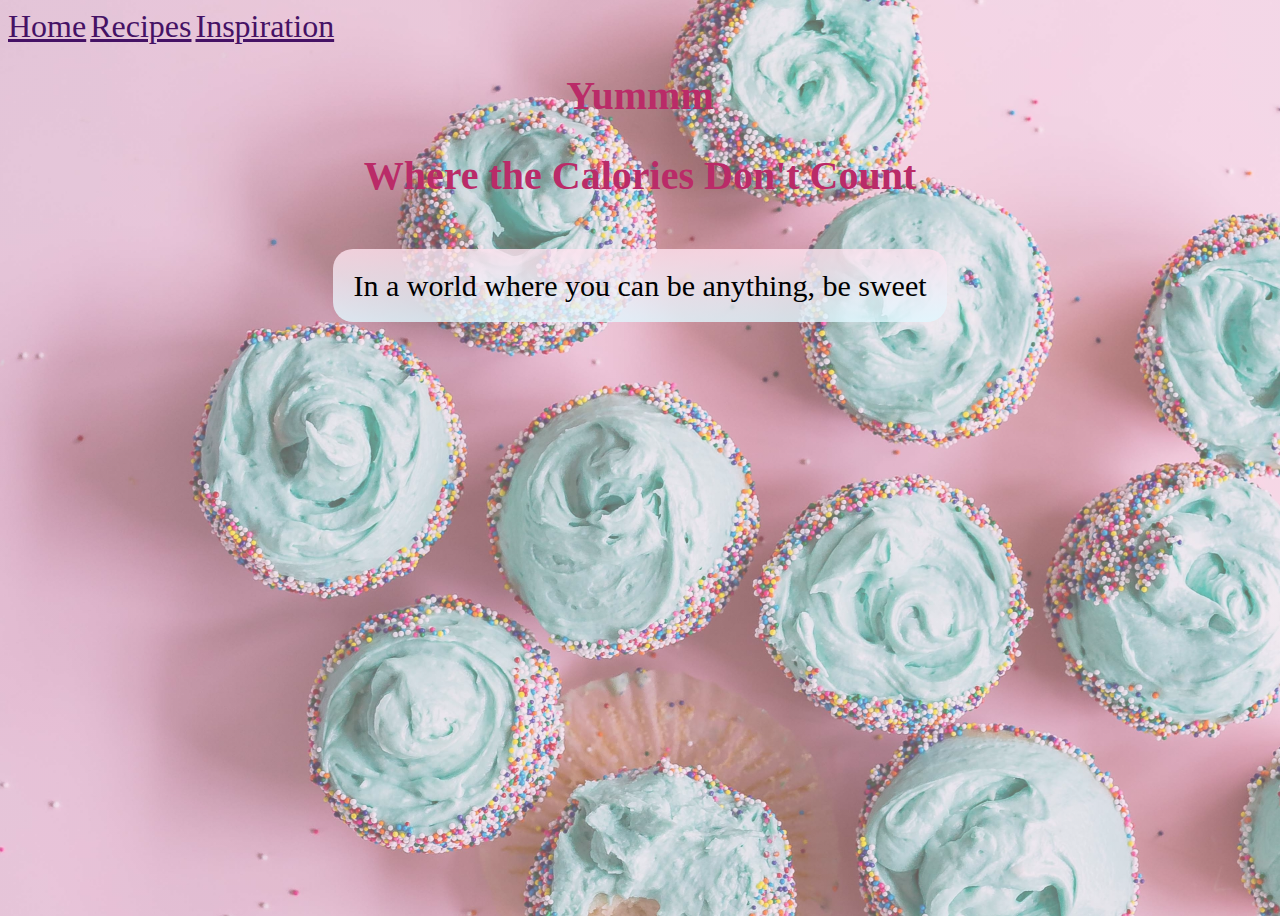
<file: index.html>
<!DOCTYPE html>
<html lang="en">

<head>
    <meta charset="utf-8">
    <title>Desserts</title>
    <link rel="stylesheet" href="css/styles.css">

</head>

<body>
    <header>
        <a class="nav" href="index.html">Home</a>
        <a class="nav" href="recipes.html">Recipes</a>
        <a class="nav" href="inspiration.html">Inspiration</a>
    </header>

    <div class="title">
        <h1 class="h1-title"> Yummm</h1>
    </div>
    <div class="title2">
        <h2 class="h2-title">Where the Calories Don't Count</h2>
    </div>

    <div class=section-quote>
        <p class="par-quote">In a world where you can be anything, be sweet</p>
    </div>
</body>

</html>
</file>
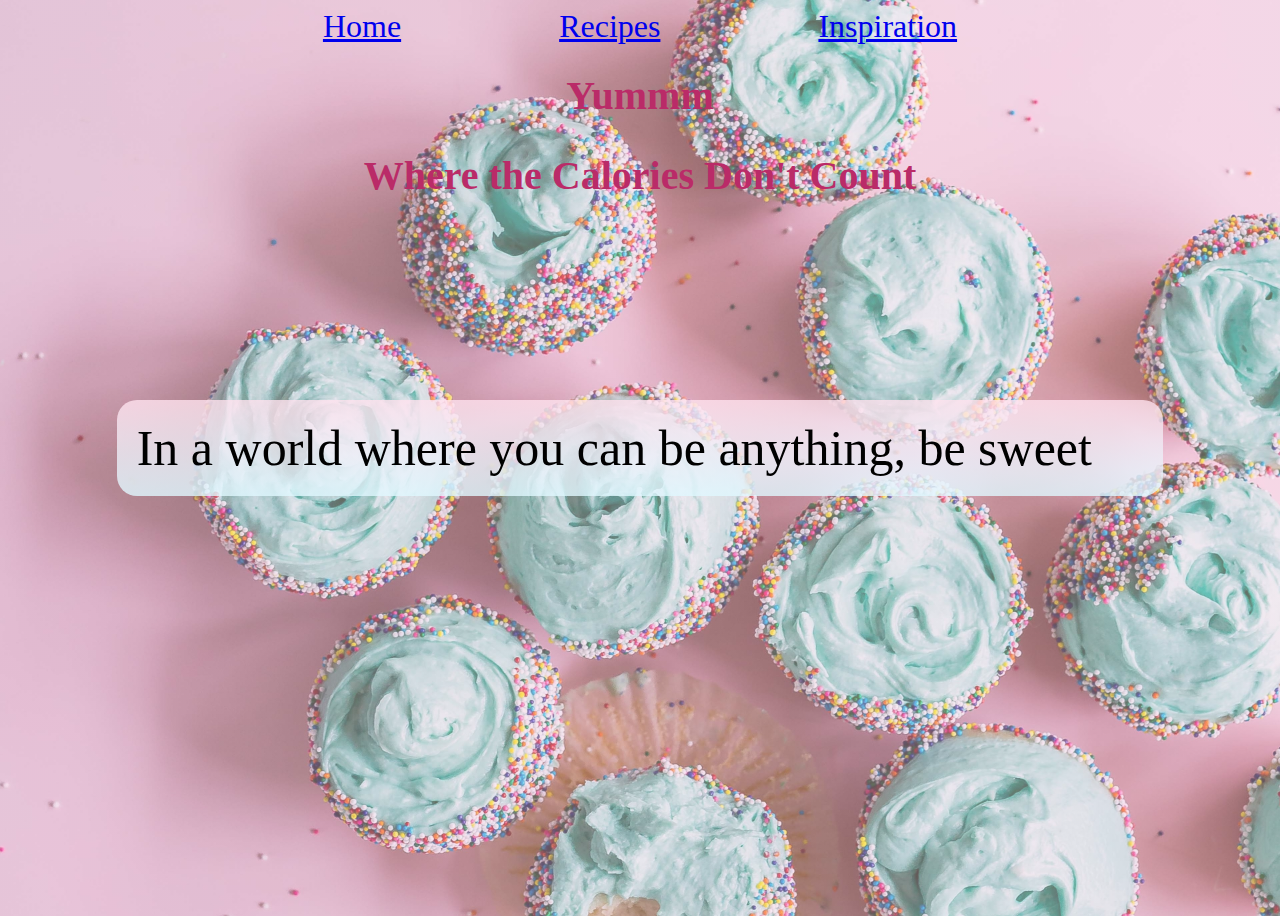
<file: home.html>
<!DOCTYPE html>
<html lang="en">

<head>
    <meta charset="utf-8">
    <title>Desserts</title>
    <link rel="stylesheet" href="css/styles.css">

</head>

<body>
    <header >
        <nav class="nav">
            <a class="nav-padding" href="home.html">Home</a>
            <a class="nav-padding" href="recipes.html">Recipes</a>
            <a class="nav-padding" href="inspiration.html">Inspiration</a>
        </nav>
    </header>

    <div class="title">
        <h1 class="h1-title"> Yummm</h1>
    </div>
    <div class="title2">
        <h2 class="h2-title">Where the Calories Don't Count</h2>
    </div>

    <div class=section-quote
         id= "section-quote">
        <p class="par-quote">In a world where you can be anything, be sweet &#xF369; </p>
    </div>
</body>

</html>
</file>
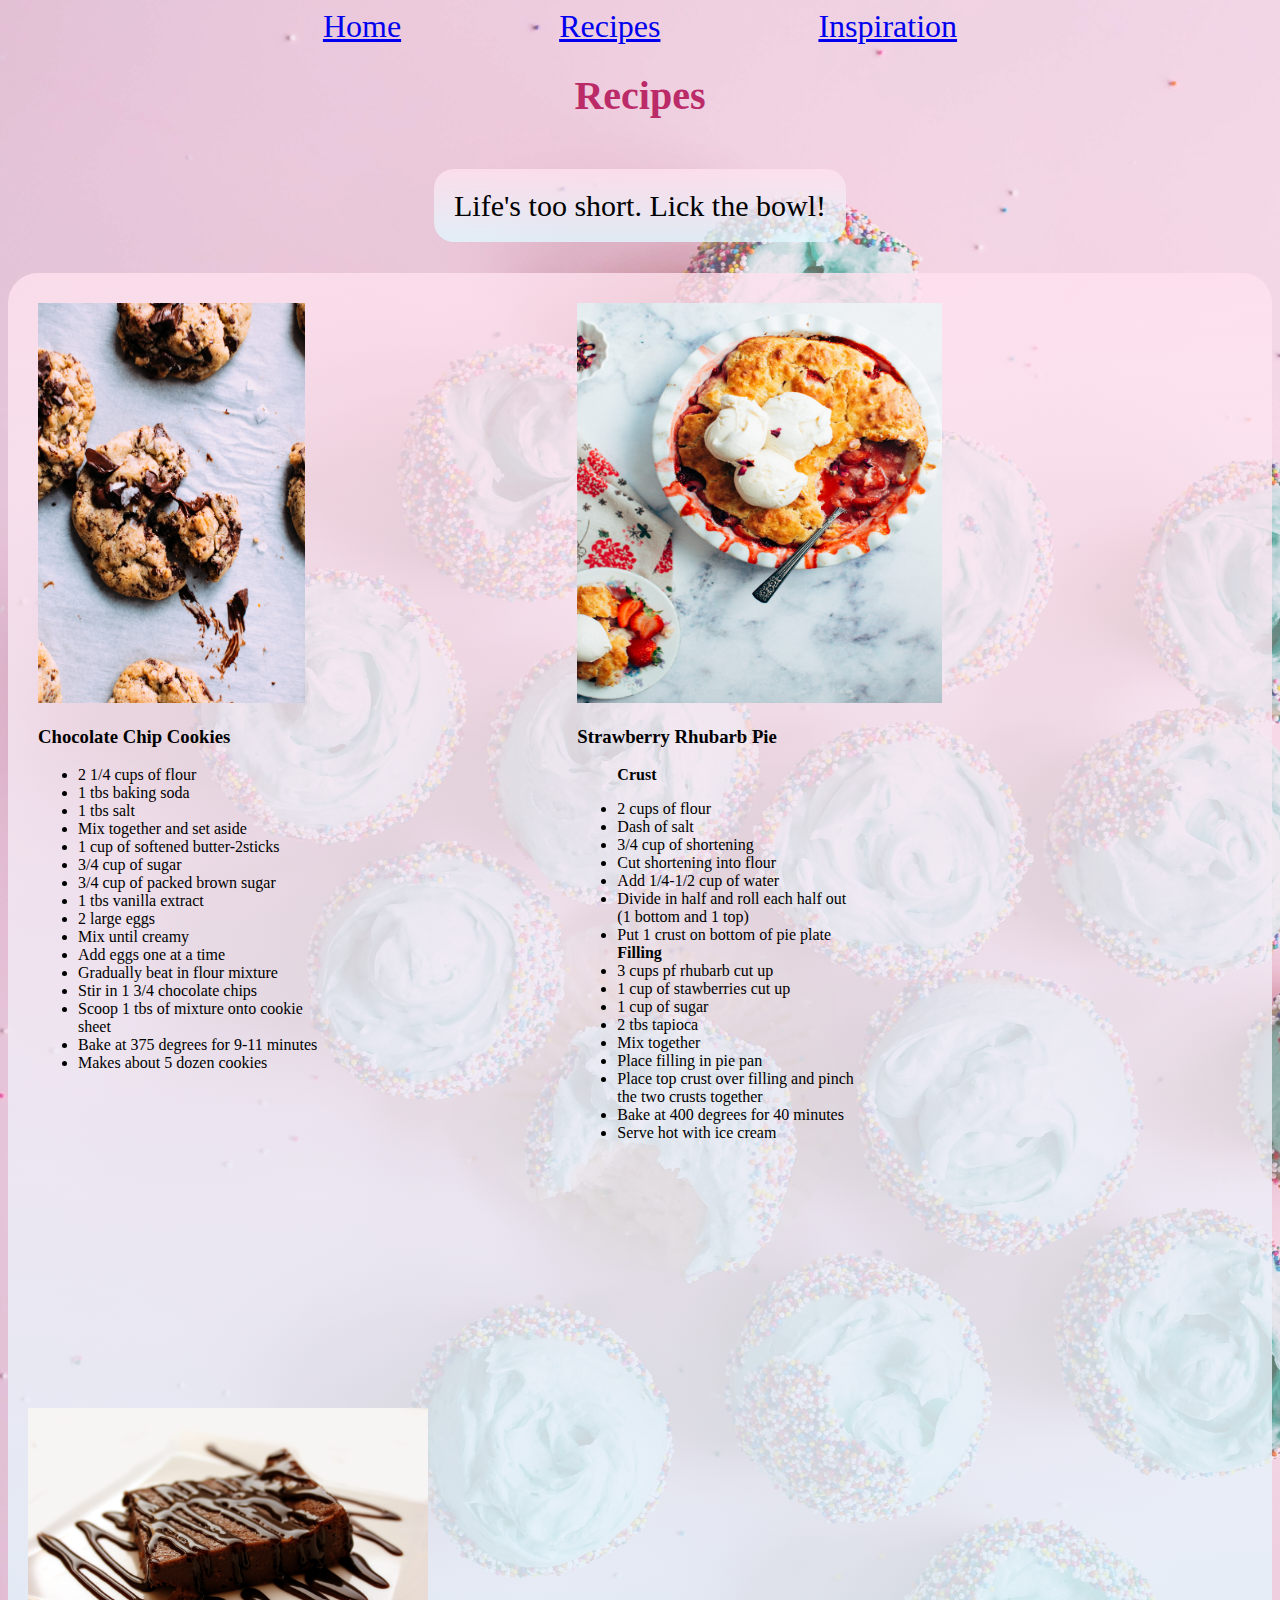
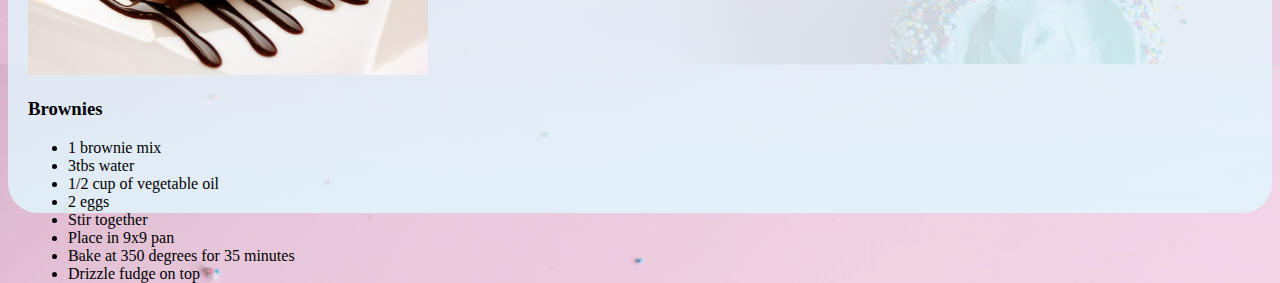
<file: recipes.html>
<!DOCTYPE html>
<html lang="en">

<head>
    <meta charset="utf-8">
    <title>Dessert Inspirtation</title>
    <link rel="stylesheet" href="/css/styles.css">
</head>

<body>
    <header >
        <nav class="nav">
            <a class="nav-padding" href="home.html">Home</a>
            <a class="nav-padding" href="recipes.html">Recipes</a>
            <a class="nav-padding" href="inspiration.html">Inspiration</a>
        </nav>
    </header>

    <div class="title">
        <h1 class="h1-title"> Recipes</h1>
    </div>


    <div class=section-quote>
        <p class="par-quote">Life's too short. Lick the bowl!</p>
    </div>

    <div class="pics">
        <div class="cookies">
            <img class="insp" src="images/cookies.jpg" alt="melted chocolate chip cookies" height="400" width="267">
            <h3>Chocolate Chip Cookies</h3>

            <ul>
                <p>
                    <li>2 1/4 cups of flour</li>
                    <li>1 tbs baking soda</li>
                    <li>1 tbs salt</li>
                    <li>Mix together and set aside</li>
                    <li>1 cup of softened butter-2sticks</li>
                    <li>3/4 cup of sugar</li>
                    <li>3/4 cup of packed brown sugar</li>
                    <li>1 tbs vanilla extract</li>
                    <li>2 large eggs</li>
                    <li>Mix until creamy</li>
                    <li>Add eggs one at a time</li>
                    <li>Gradually beat in flour mixture</li>
                    <li>Stir in 1 3/4 chocolate chips</li>
                    <li>Scoop 1 tbs of mixture onto cookie</li>
                    sheet
                    <li>Bake at 375 degrees for 9-11 minutes</li>
                    <li>Makes about 5 dozen cookies </li>
                </p>

            </ul>
        </div>
        <div class="pie">
            <img src="images/straw-rhubarb-pie.jpg" alt="Strawberry rhubarb pie with ice cream" height="400" width="365">
            <h3>Strawberry Rhubarb Pie</h3>
            <ul>
                <p>
                    <strong>Crust</strong>
                    <li>2 cups of flour</li>
                    <li>Dash of salt</li>
                    <li>3/4 cup of shortening</li>
                    <li>Cut shortening into flour</li>
                    <li>Add 1/4-1/2 cup of water</li>
                    <li>Divide in half and roll each half out</li>
                        (1 bottom and 1 top)
                    <li>Put 1 crust on bottom of pie plate</li>
                    <strong>Filling</strong>
                    <li>3 cups pf rhubarb cut up</li>
                    <li>1 cup of stawberries cut up</li>
                    <li>1 cup of sugar</li>
                    <li>2 tbs tapioca</li>
                    <li>Mix together</li>
                    <li>Place filling in pie pan</li>
                    <li>Place top crust over filling and pinch</li> 
                    the two crusts together
                    <li>Bake at 400 degrees for 40 minutes</li>
                    <li>Serve hot with ice cream</li>
                </p>
            </ul>
        </div>

        <div class="brownies">
            <img class="insp" src="images/brownie.jpeg" alt="brownie with hot fugde dizzeled" height="267" width="400">

            <h3>Brownies</h3>

            <ul>
                <p>
                    <li>1 brownie mix</li>
                    <li>3tbs water</li>
                    <li>1/2 cup of vegetable oil</li>
                    <li>2 eggs</li>
                    <li>Stir together</li>
                    <li>Place in 9x9 pan</li>
                    <li>Bake at 350 degrees for 35 minutes</li>
                    <li>Drizzle fudge on top</li>
                </p>
            </ul>
        </div>
    </div>
</body>
</file>
<file: css/styles.css>
body {
    background-image: linear-gradient(rgba(247, 207, 224, 0.4), rgba(247, 207, 224, 0.4)),  url("../images/cupcake.jpg");
    background-size: cover;
    background-position: center;
    height: 100vh;
}

.nav {
    font-size: 200%;
    color: #451265;
    text-align: center;  
}

.nav-padding {
    padding: 10px 75px 0px 75px;
}

a:hover{
    color: #5f9eb5;
}

.h1-title,
.h2-title {
    color: #ba2b68;
    font-size: 250%
}

.title,
.title2 {
    text-align: center
}

.par-quote {
    background-image: linear-gradient(rgba(255, 226, 238, 0.8), rgba(224, 248, 255, 0.8));
    display: inline;
    padding: 20px;
    width: 70%;
    border-radius: 20px;
}

.section-quote {
    font-size:30px;
    margin-top: 50px;
    text-align: center;
    padding: 20px 0px 50px 0px;
    
}
#section-quote {
    margin-top: 200px;
    font-size: 50px;
    text-align: center;
}

/*---------------------------- */
/* Floats */
/*-----------------------------*/

.cookies,
.pie,
brownies {
    float: left;  
    padding: 10px 250px 250px 10px;
}

.cherry,
.cake,
.lava,
.mac,
.pop,
.ras{
    float:left;
    padding: 10px 150px 150px 10px;
}

.mac{
    clear:left
}

.mac { 
    float:left}
.pics{
    background-image: linear-gradient(rgba(255, 226, 238, 0.8), rgba(224, 248, 255, 0.8));
    border-radius: 30px; 
    margin: center;
    padding: 20px;
    height:1500px
}
</file>
